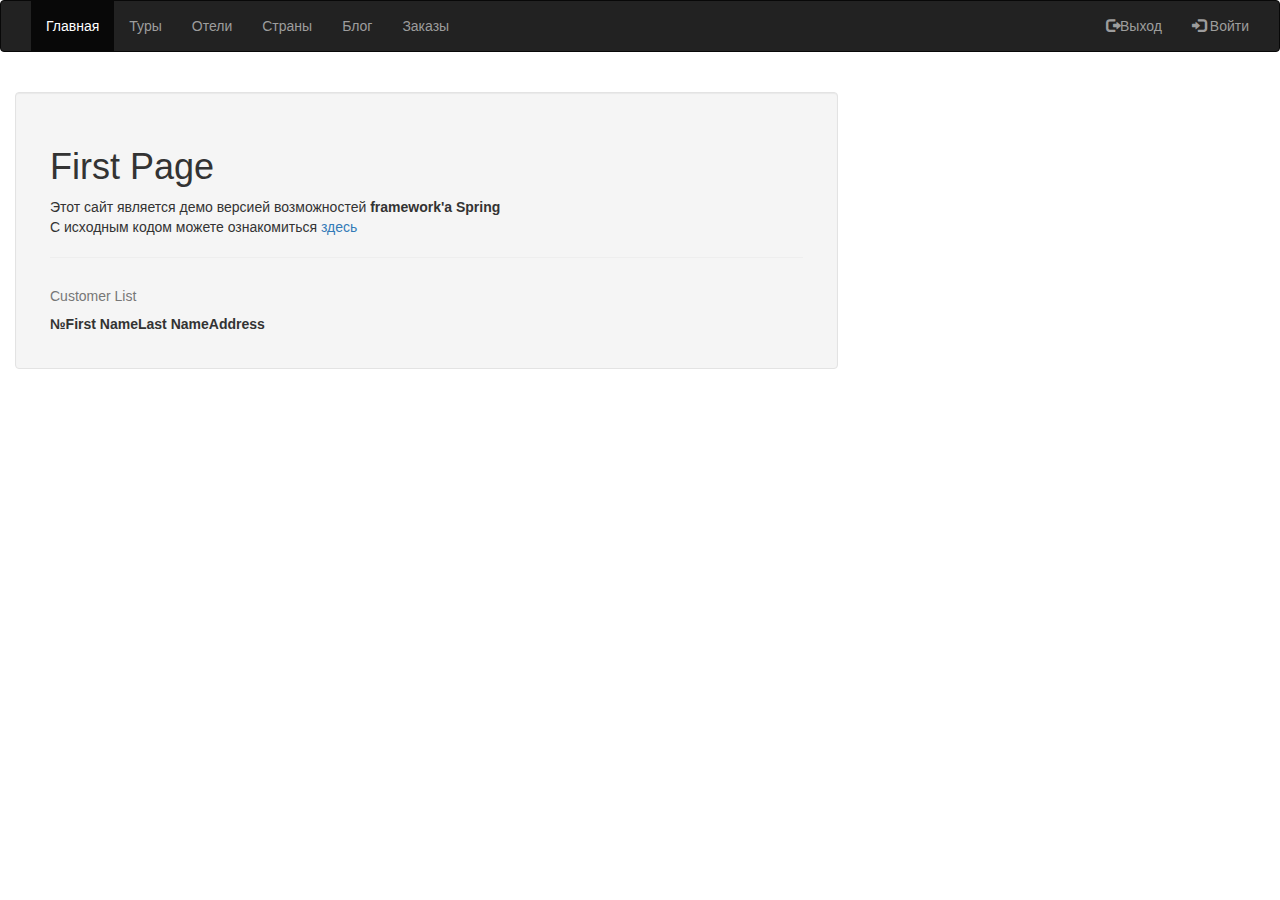
<file: src/main/resources/templates/index.html>
<!DOCTYPE html>
<html lang="ru" xmlns:th="http://www.thymeleaf.org">
<head>
    <meta http-equiv="Content-Type" content="text/html; charset=UTF-8"/>
    <link rel="stylesheet" href="https://maxcdn.bootstrapcdn.com/bootstrap/3.3.7/css/bootstrap.min.css"/>
    <script src="https://ajax.googleapis.com/ajax/libs/jquery/3.2.1/jquery.min.js"></script>
    <script src="https://maxcdn.bootstrapcdn.com/bootstrap/3.3.7/js/bootstrap.min.js"></script>
    <link rel="stylesheet" type="text/css" th:href="@{/css/style.css}"/>

    <title>Заглавная страница</title>
</head>
<body>
<nav class="navbar navbar-inverse">
    <div class="container-fluid">
        <div class="navbar-header">
            <button type="button" class="navbar-toggle" data-toggle="collapse" data-target="#myNavbar">
                <span class="icon-bar"></span>
                <span class="icon-bar"></span>
                <span class="icon-bar"></span>
            </button>
        </div>
        <div class="collapse navbar-collapse" id="myNavbar">
            <ul class="nav navbar-nav">
                <li id="main" class="active"><a href="/">Главная</a></li>
                <li><a href="/tours">Туры</a></li>
                <li><a href="/hotels">Отели</a></li>
                <li><a href="/countries">Страны</a></li>
                <li><a href="/blog">Блог</a></li>
                <li><a href="/contracts">Заказы</a></li>
            </ul>
            <ul class="nav navbar-nav navbar-right" th:if="${#httpServletRequest.userPrincipal == null}">
                <li><a th:href="@{/login} "><span class="glyphicon glyphicon-log-in"></span> Войти</a></li>
            </ul>
            <ul class="nav navbar-nav navbar-right" th:unless="${#httpServletRequest.userPrincipal == null}">
                <li><a th:href="@{/logout}"><span class="glyphicon glyphicon-log-out"></span>Выход</a></li>
            </ul>
        </div>
    </div>
</nav>
<br/>

<div class="container-fluid text-center">
    <div class="row content">
        <div class="col-md-8 text-left">
            <div>
                <div class="well">
                    <div class="panel-body">
                        <h1>First Page</h1>
                        <p>
                            Этот сайт является демо версией возможностей <b>framework'а Spring</b><br/>
                            C исходным кодом можете ознакомиться <a href="https://github.com/KopLLIun/Travel-Agency">здесь</a>
                        </p>
                        <hr/>
                        <div>
                            <table>
                                <caption>Customer List</caption>
                                <thead>
                                    <tr>
                                        <th><b>№</b></th>
                                        <th><b>First Name</b></th>
                                        <th><b>Last Name</b></th>
                                        <th><b>Address</b></th>
                                    </tr>
                                </thead>

                                <tbody>
                                    <tr th:each="customer: ${customers}">
                                        <td th:utext="${customer.id}" />
                                        <td th:text="${customer.firstName}" />
                                        <td th:text="${customer.lastName}" />
                                        <td th:utext="${customer.address}" />
                                        <th:block>
                                        </th:block>
                                    </tr>
<!--                                    <tr th:each="order:${orders}">
                                        <td th:utext="${order.id}"/>
                                        <td th:utext="${order.status}"/>
                                        <td th:utext="${order.date}"/>
                                        <td th:utext="${order.getTour()}"/>
                                    </tr>-->
                                </tbody>
                            </table>
                        </div>
                    </div>
                </div>
            </div>
        </div>
    </div>
</div>

</body>
</html>
</file>
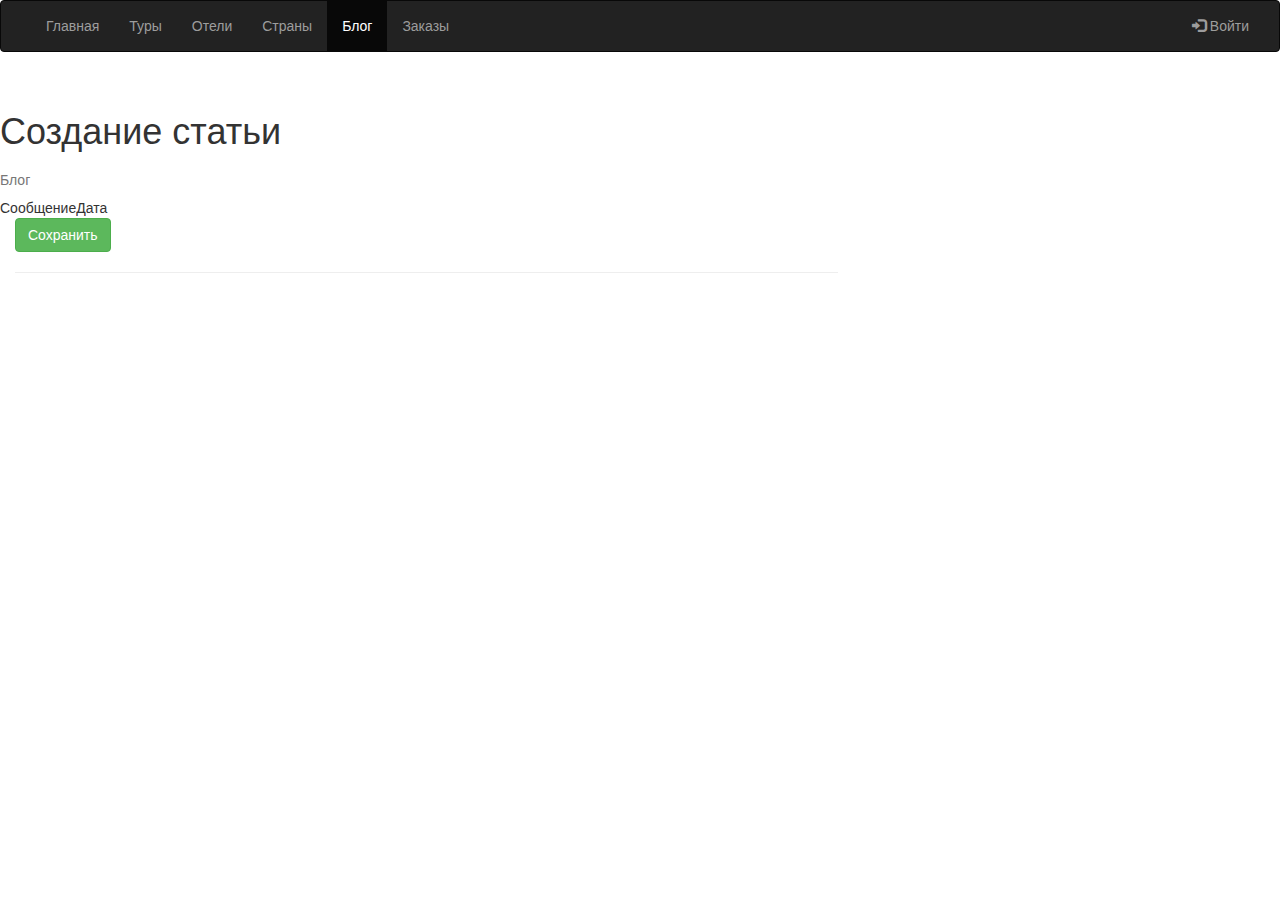
<file: src/main/resources/templates/blog.html>
<!DOCTYPE html>
<html lang="ru" xmlns:th="http://www.thymeleaf.org">
<head>
    <meta http-equiv="Content-Type" content="text/html; charset=UTF-8"/>
    <meta name="viewport" content="width=device-width, initial-scale=1.0"/>
    <link rel="stylesheet" href="https://maxcdn.bootstrapcdn.com/bootstrap/3.3.7/css/bootstrap.min.css"/>
    <script src="https://ajax.googleapis.com/ajax/libs/jquery/3.2.1/jquery.min.js"></script>
    <script src="https://maxcdn.bootstrapcdn.com/bootstrap/3.3.7/js/bootstrap.min.js"></script>
    <link rel="stylesheet" type="text/css" th:href="@{/css/style.css}"/>
    <title>Блог</title>
</head>
<body>

<nav class="navbar navbar-inverse">
    <div class="container-fluid">
        <div class="navbar-header">
            <button type="button" class="navbar-toggle" data-toggle="collapse" data-target="#myNavbar">
                <span class="icon-bar"></span>
                <span class="icon-bar"></span>
                <span class="icon-bar"></span>
            </button>
        </div>
        <div class="collapse navbar-collapse" id="myNavbar">
            <ul class="nav navbar-nav">
                <li><a href="/">Главная</a></li>
                <li><a href="/tours">Туры</a></li>
                <li><a href="/hotels">Отели</a></li>
                <li><a href="/countries">Страны</a></li>
                <li class="active"><a href="/blog">Блог</a></li>
                <li><a href="/contracts">Заказы</a></li>

            </ul>
            <ul class="nav navbar-nav navbar-right">
                <li><a href="/login"><span class="glyphicon glyphicon-log-in"></span> Войти</a></li>
            </ul>
        </div>
    </div>
</nav>
<br/>

<h1>Создание статьи</h1>
<div>
    <table>
        <caption>Блог</caption>

        <thead>
            <tr>
                <td>Сообщение</td>
                <td>Дата</td>
            </tr>
        </thead>

        <tbody>
            <tr th:each="comment:${comments}">
                <td th:utext="${comment.message}"></td>
                <td th:utext="${comment.date}"></td>
            </tr>
        </tbody>
    </table>
</div>

<div class="container-fluid text-center">
    <div class="row content">
        <div class="col-sm-8 text-left">
            <form action="#" th:action="@{/blog/save}" th:object="${comment}" method="post">
                <button type="submit" class="btn btn-success">Сохранить</button>
            </form>
            <hr/>
        </div>
    </div>
</div>

</body>
</html>
</file>
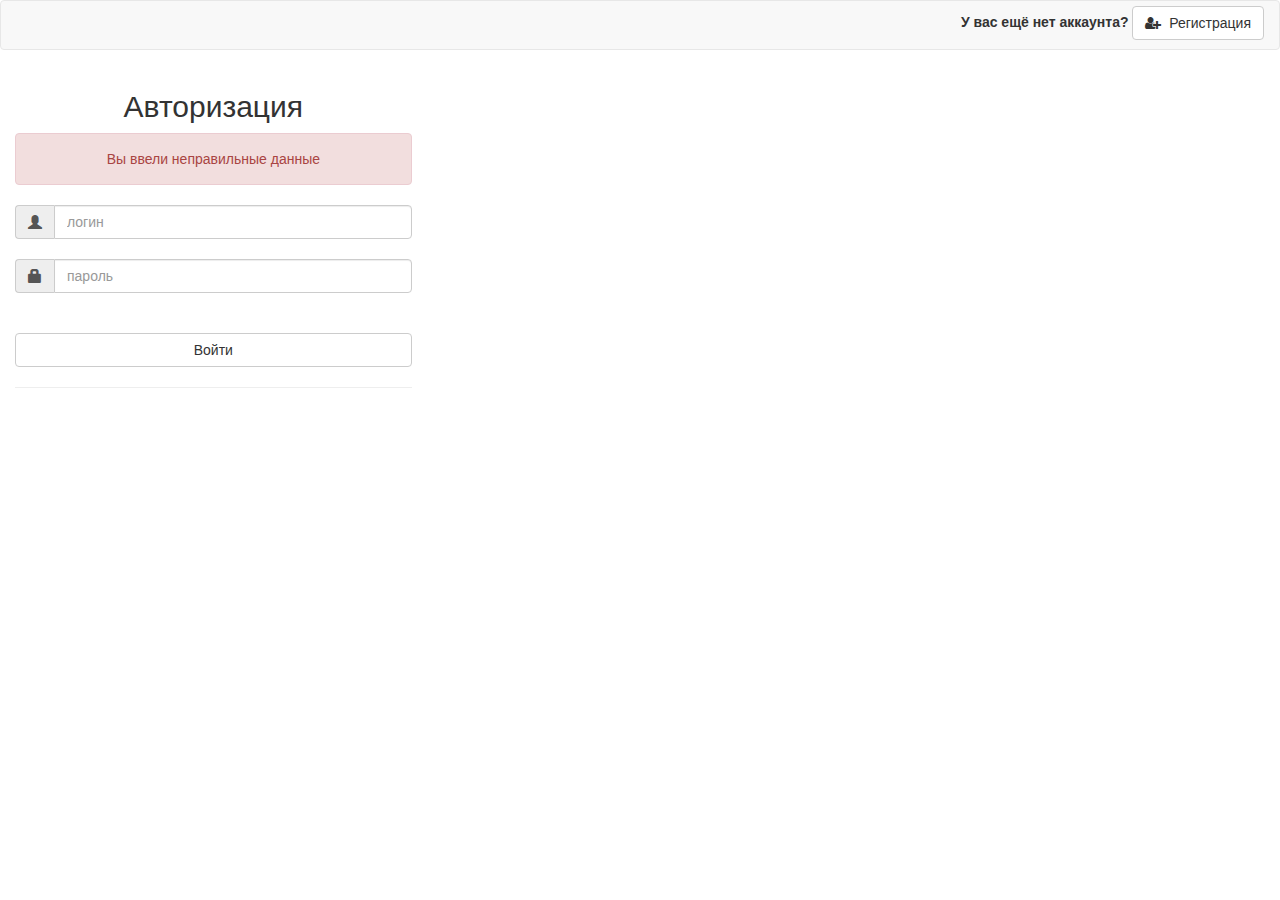
<file: src/main/resources/templates/login.html>
<!DOCTYPE html>
<html lang="ru" xmlns:th="http://www.thymeleaf.org">
<head>
    <meta http-equiv="Content-Type" content="text/html; charset=UTF-8"/>
    <title>Авторизация</title>
    <link rel="stylesheet" href="https://maxcdn.bootstrapcdn.com/bootstrap/3.3.7/css/bootstrap.min.css"/>
    <link rel="stylesheet" href="https://maxcdn.bootstrapcdn.com/font-awesome/4.4.0/css/font-awesome.min.css"/>
    <script src="https://ajax.googleapis.com/ajax/libs/jquery/3.2.1/jquery.min.js"></script>
    <script src="https://maxcdn.bootstrapcdn.com/bootstrap/3.3.7/js/bootstrap.min.js"></script>
    <link rel="stylesheet" type="text/css" th:href="@{/css/bootstrap-dark.css}"/>
    <link rel="stylesheet" type="text/css" th:href="@{/css/custom.css}"/>
</head>
<body>
<div class="wrapper">
    <header class="navbar navbar-default">
        <div class="container-fluid">
            <div class="pull-right" style="padding-top: 5px">
                <b class="hidden-xs">У вас ещё нет аккаунта?</b>
                <a class="btn btn-default" href="/login/registration">
                    <span class="fa fa-user-plus"></span>&nbsp;
                    <span class="hidden-xs">Регистрация</span>
                </a>
            </div>
        </div>
    </header>

    <div class="container-fluid text-center">
        <div class="row">
            <div class="col-lg-4 col-md-6 col-sm-6 center-block no-float emboss">
                <div class="h2 page-title text-center">Авторизация</div>
                <form th:action="@{/login}" method="post">
                    <fieldset>
                        <div th:if="${param.error}">
                            <div class="alert alert-danger">
                                Вы ввели неправильные данные
                            </div>
                        </div>
                        <div class="input-group">
                            <span class="input-group-addon"><i class="glyphicon glyphicon-user"></i></span>
                            <input id="username" type="text" class="form-control" name="username"
                                   placeholder="логин" required="required"/>
                        </div>
                        <br/>
                        <div class="input-group">
                            <span class="input-group-addon"><i class="glyphicon glyphicon-lock"></i></span>
                            <input id="password" type="password" class="form-control" name="password"
                                   placeholder="пароль" required="required"/>
                        </div>
                        <br/>
                        <div>
                            <input type="hidden" name="${_csrf.parameterName}" value="${_csrf.token}"/>
                        </div>
                        <br/>
                        <div>
                            <button type="submit" class="btn btn-default btn-block">Войти</button>
                        </div>
                    </fieldset>
                </form>
                <hr/>
            </div>
        </div>
    </div>
</div>
</body>
</html>
</file>
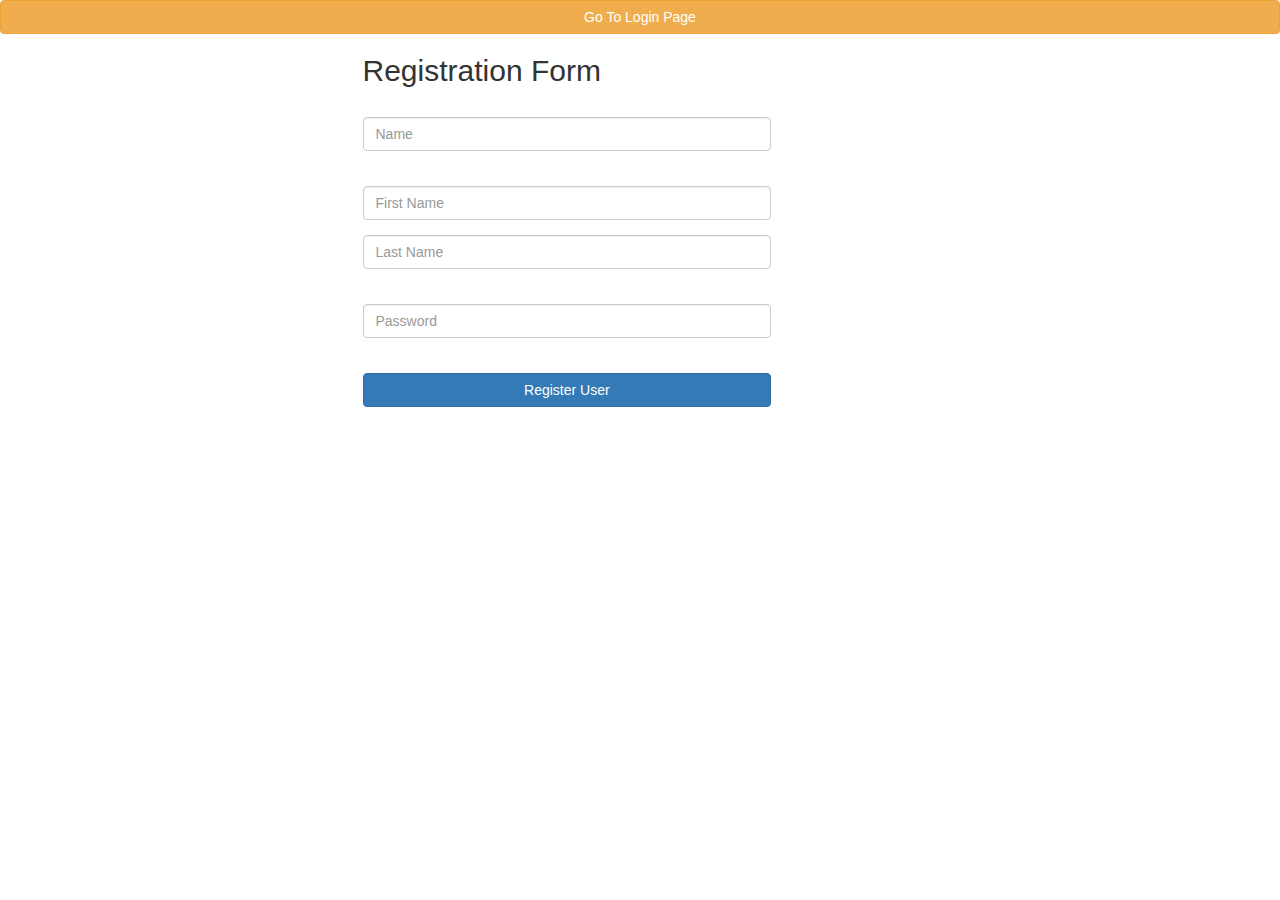
<file: src/main/resources/templates/registration.html>
<!DOCTYPE html>
<html lang="en" xmlns="http://www.w3.org/1999/xhtml"
      xmlns:th="http://www.thymeleaf.org">
<head>
    <title>Registration Form</title>
    <link rel="stylesheet" type="text/css" th:href="@{/css/registration.css}" />
    <link rel="stylesheet" href="https://maxcdn.bootstrapcdn.com/bootstrap/3.3.7/css/bootstrap.min.css"/>
    <script src="https://ajax.googleapis.com/ajax/libs/jquery/3.1.1/jquery.min.js"></script>
    <script src="https://maxcdn.bootstrapcdn.com/bootstrap/3.3.7/js/bootstrap.min.js"></script>
</head>
<body>
<form th:action="@{/}" method="get">
    <button class="btn btn-md btn-warning btn-block" type="Submit">Go To Login Page</button>
</form>

<div class="container">
    <div class="row">
        <div class="col-md-6 col-md-offset-3">
            <form autocomplete="off" action="#" th:action="@{login/registration}"
                  th:object="${customerForm}" method="post" class="form-horizontal"
                  role="form">
                <h2>Registration Form</h2>
                <div class="form-group">
                    <div class="col-sm-9">
                        <label th:if="${#fields.hasErrors('login')}" th:errors="*{login}"
                               class="validation-message"></label>
                        <input type="text" th:field="${customerForm.getLogin()}" placeholder="Name"
                               class="form-control" />
                    </div>
                </div>

                <div class="form-group">
                    <div class="col-sm-9">
                        <label	th:if="${#fields.hasErrors('first_name')}" th:errors="*{firstName}"
                                  class="validation-message"></label>
                        <input type="text" th:field="*{lastName}"
                               placeholder="First Name" class="form-control" />
                    </div>
                </div>
                <div class="form-group">
                    <div class="col-sm-9">
                        <input type="text" th:field="" placeholder="Last Name"
                               class="form-control" /> <label
                            th:if="${#fields.hasErrors('lst_name')}" th:errors="*{lastName}"
                            class="validation-message"></label>
                    </div>
                </div>
                <div class="form-group">
                    <div class="col-sm-9">
                        <input type="password" th:field="*{password}"
                               placeholder="Password" class="form-control" /> <label
                            th:if="${#fields.hasErrors('password')}" th:errors="*{password}"
                            class="validation-message"></label>
                    </div>
                </div>

                <div class="form-group">
                    <div class="col-sm-9">
                        <button type="submit" class="btn btn-primary btn-block">Register User</button>
                    </div>
                </div>


            </form>
        </div>
    </div>
</div>

</body>
</html>
</file>
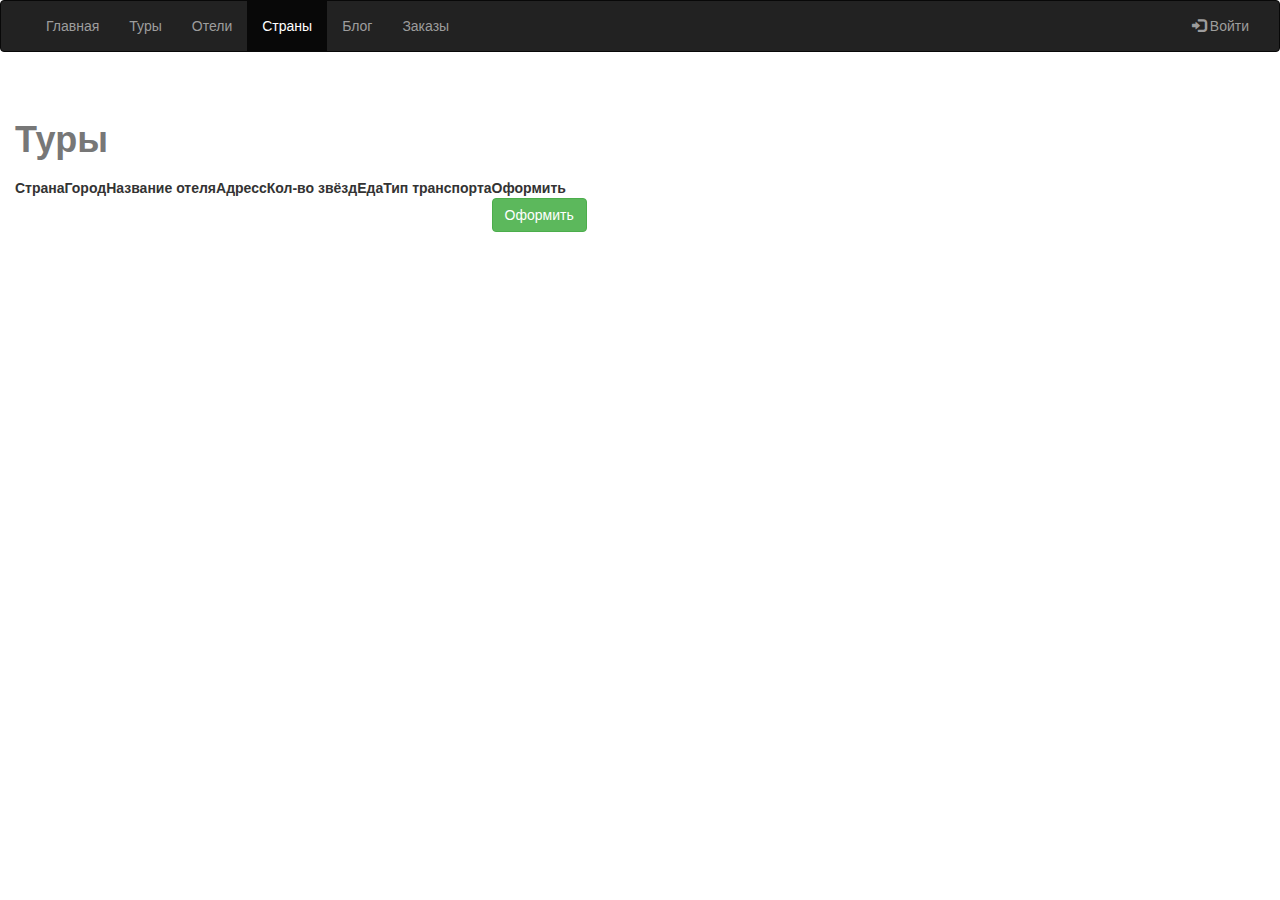
<file: src/main/resources/templates/tour-info.html>
<!DOCTYPE html>
<html lang="ru" xmlns:th="http://www.thymeleaf.org">
<head>
    <meta http-equiv="Content-Type" content="text/html; charset=UTF-8"/>
    <meta name="viewport" content="width=device-width, initial-scale=1.0"/>
    <link rel="stylesheet" href="https://maxcdn.bootstrapcdn.com/bootstrap/3.3.7/css/bootstrap.min.css"/>
    <script src="https://ajax.googleapis.com/ajax/libs/jquery/3.2.1/jquery.min.js"></script>
    <script src="https://maxcdn.bootstrapcdn.com/bootstrap/3.3.7/js/bootstrap.min.js"></script>
    <link rel="stylesheet" type="text/css" th:href="@{/css/style.css}"/>
    <title>Иформация о туре</title>
</head>
<body>

<nav class="navbar navbar-inverse">
    <div class="container-fluid">
        <div class="navbar-header">
            <button type="button" class="navbar-toggle" data-toggle="collapse" data-target="#myNavbar">
                <span class="icon-bar"></span>
                <span class="icon-bar"></span>
                <span class="icon-bar"></span>
            </button>
        </div>
        <div class="collapse navbar-collapse" id="myNavbar">
            <ul class="nav navbar-nav">
                <li><a href="/">Главная</a></li>
                <li><a href="/tours">Туры</a></li>
                <li><a href="/hotels">Отели</a></li>
                <li class="active"><a href="/countries">Страны</a></li>
                <li><a href="/blog">Блог</a></li>
                <li><a href="/contracts">Заказы</a></li>
            </ul>
            <ul class="nav navbar-nav navbar-right">
                <li><a href="/login"><span class="glyphicon glyphicon-log-in"></span> Войти</a></li>
            </ul>
        </div>
    </div>
</nav>
<br/>

<div class="col-sm-8 text-left">
    <table>
        <caption><h1><b>Туры</b></h1></caption>

        <thead>
        <tr>
            <th><b>Страна</b></th>
            <th><b>Город</b></th>
            <th><b>Название отеля</b></th>
            <th><b>Адресс</b></th>
            <th><b>Кол-во звёзд</b></th>
            <th><b>Еда</b></th>
            <th><b>Тип транспорта</b></th>
            <th><b>Оформить</b></th>
        </tr>
        </thead>

        <tbody>
            <tr>
                <td th:utext="${tour_info.getCountry().name}"></td>
                <td th:utext="${tour_info.getCity().name}"></td>
                <td th:utext="${tour_info.name}"></td>
                <td th:utext="${tour_info.getHotel().name}"></td>
                <td th:utext="${tour_info.getHotel().starNumbers}"></td>
                <td th:utext="${tour_info.getHotel().meals}"></td>
                <td th:utext="${tour_info.getTransport().type}"></td>
                <td>
                    <form action="#" th:action="@{/contracts/buy(id=${tour_info.id})}" th:object="${tour_info}" method="post">
                    <button type="submit" class="btn btn-success">Оформить</button>
                    </form>
                </td>
            </tr>
        </tbody>

    </table>
</div>


</body>
</html>
</file>
